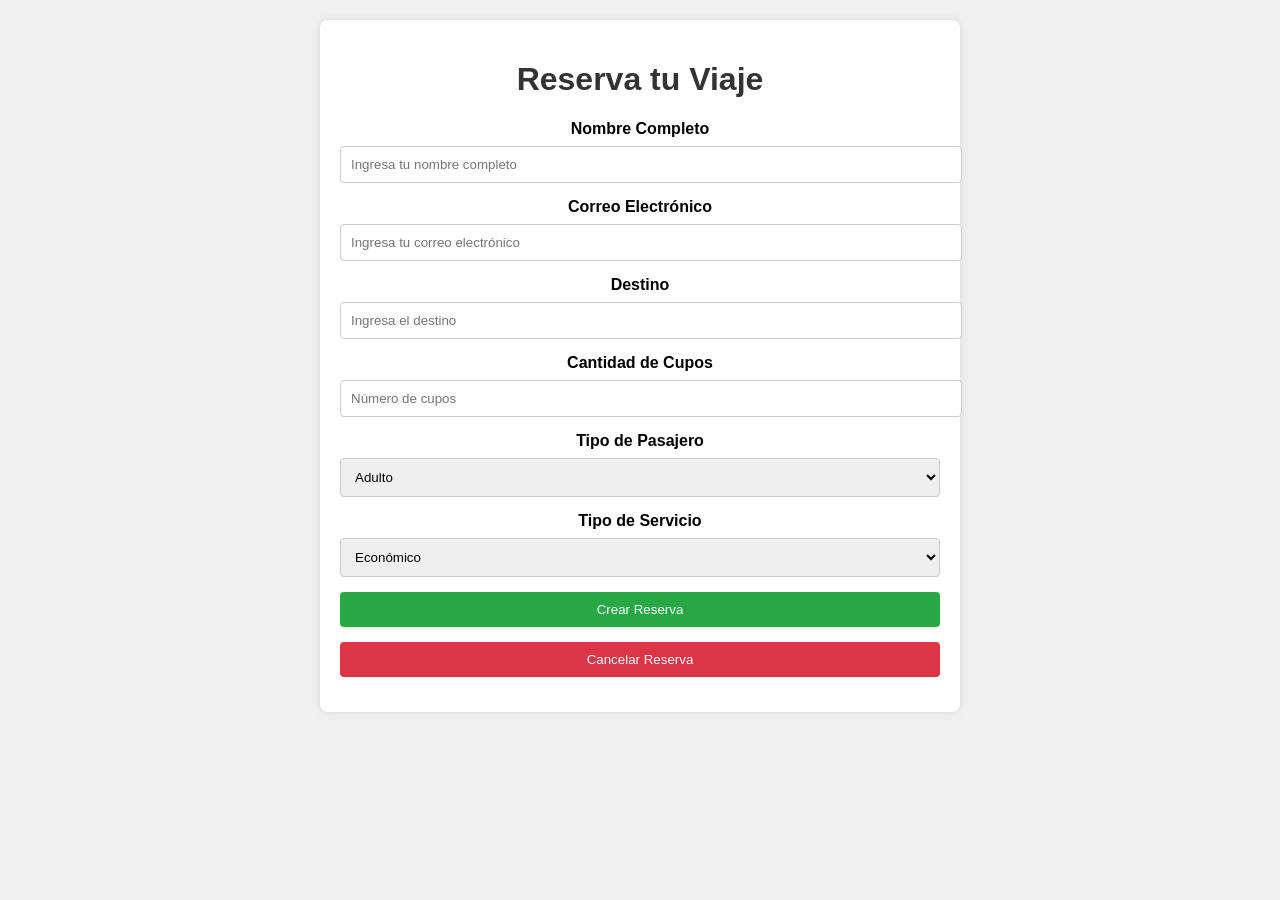
<file: index.html>
<!DOCTYPE html>
<html lang="es">
<head>
    <meta charset="UTF-8">
    <meta name="viewport" content="width=device-width, initial-scale=1.0">
    <title>Gestión de Reservas</title>
    <style>
        body {
            font-family: Arial, sans-serif;
            background-color: #f0f0f0;
            margin: 0 auto;
            padding: 20px;
        }
        .container {
            max-width: 600px;
            background-color: #fff;
            padding: 20px;
            border-radius: 8px;
            box-shadow: 0 0 10px rgba(0, 0, 0, 0.1);
        }
        h1 {
            text-align: center;
            color: #333;
        }
        label {
            display: block;
            margin-bottom: 8px;
            font-weight: bold;
        }
        input, select, button {
            width: 100%;
            padding: 10px;
            margin-bottom: 15px;
            border-radius: 4px;
            border: 1px solid #ccc;
        }
        button {
            background-color: #28a745;
            color: white;
            border: none;
            cursor: pointer;
        }
        button.cancelar {
            background-color: #dc3545;
        }
        button:hover {
            opacity: 0.9;
        }
        .container {
            max-width: 600px;
            background-color: #fff;
            padding: 20px;
            border-radius: 8px;
            box-shadow: 0 0 10px rgba(0, 0, 0, 0.1);
            margin: 0 auto; /* Centra horizontalmente el contenedor */
            text-align: center; /* Centra el texto dentro del contenedor */
        }
    </style>
</head>
<body>
    <div class="container">
        <h1>Reserva tu Viaje</h1>
        <form id="reservaForm" onsubmit="crearReserva(event)">
            <label for="nombre">Nombre Completo</label>
            <input type="text" id="nombre" name="nombre" placeholder="Ingresa tu nombre completo" required>
            
            <label for="email">Correo Electrónico</label>
            <input type="email" id="email" name="email" placeholder="Ingresa tu correo electrónico" required>
            
            <label for="destino">Destino</label>
            <input type="text" id="destino" name="destino" placeholder="Ingresa el destino" required>
            
            <label for="cupos">Cantidad de Cupos</label>
            <input type="number" id="cupos" name="cupos" min="1" max="10" placeholder="Número de cupos" required>

            <label for="tipoPasajero">Tipo de Pasajero</label>
            <select id="tipoPasajero" name="tipoPasajero" required>
                <option value="adulto">Adulto</option>
                <option value="niño">Niño</option>
            </select>
            
            <label for="servicio">Tipo de Servicio</label>
            <select id="servicio" name="servicio" required>
                <option value="economico">Económico</option>
                <option value="intermedio">Intermedio</option>
                <option value="premium">Premium</option>
            </select>

            <button type="submit">Crear Reserva</button>
            <button type="button" class="cancelar" onclick="cancelarReserva()">Cancelar Reserva</button>
        </form>
    </div>

    <script>
        function crearReserva(event) {
            event.preventDefault();
            let nombre = document.getElementById('nombre').value;
            let email = document.getElementById('email').value;
            let destino = document.getElementById('destino').value;
            let cupos = document.getElementById('cupos').value;
            let tipoPasajero = document.getElementById('tipoPasajero').value;
            let servicio = document.getElementById('servicio').value;

            // Aquí puedes enviar la información al servidor o mostrar una alerta
            alert(`Reserva creada:\nNombre: ${nombre}\nEmail: ${email}\nDestino: ${destino}\nCupos: ${cupos}\nTipo de pasajero: ${tipoPasajero}\nServicio: ${servicio}`);
        }

        function cancelarReserva() {
            if (confirm('¿Estás seguro de que deseas cancelar la reserva?')) {
                document.getElementById('reservaForm').reset();
                alert('Reserva cancelada');
            }
        }
    </script>
</body>
</html>
</file>
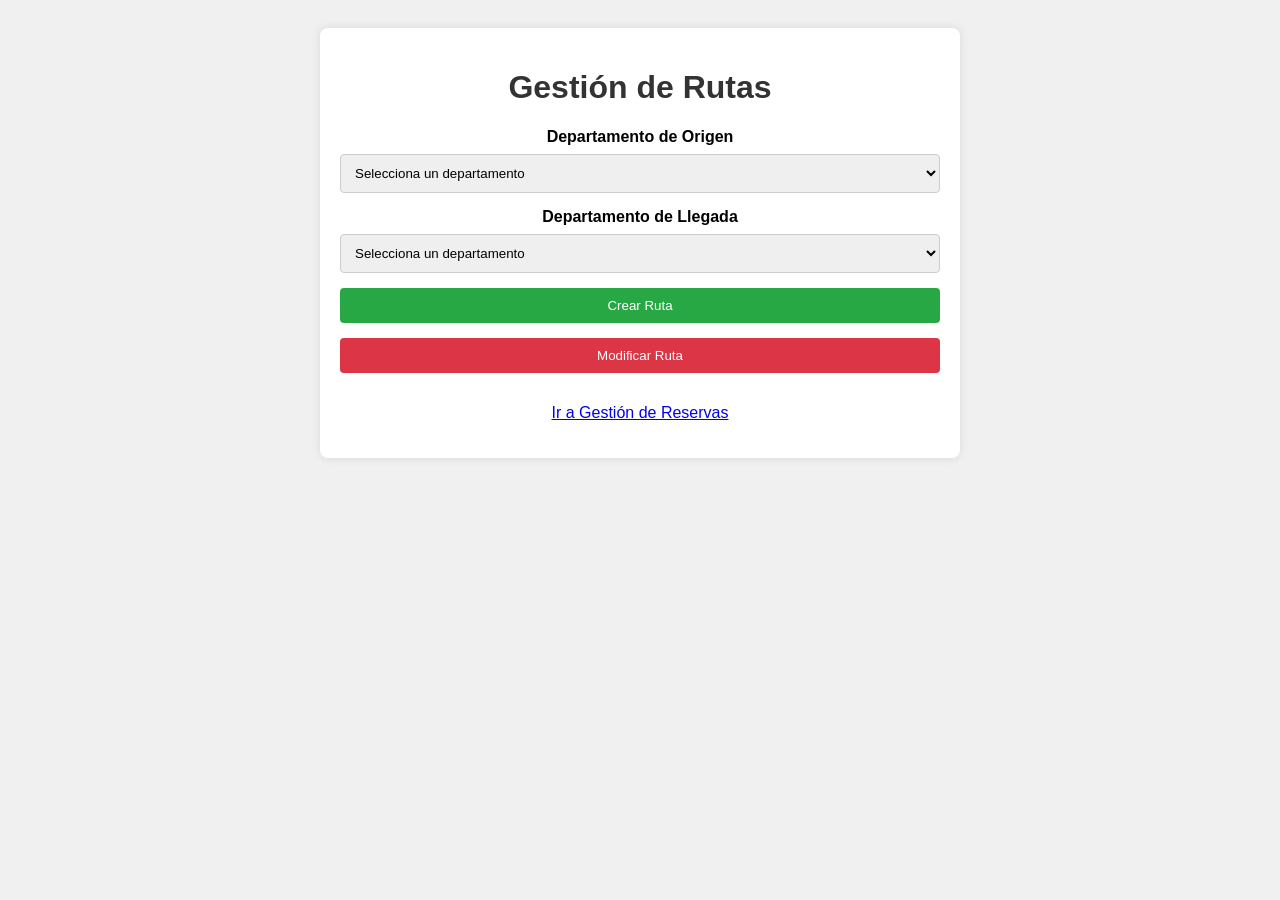
<file: index2.html>
<!DOCTYPE html>
<html lang="es">
<head>
    <meta charset="UTF-8">
    <meta name="viewport" content="width=device-width, initial-scale=1.0">
    <title>Gestión de Rutas</title>
    <style>
        body {
            font-family: Arial, sans-serif;
            background-color: #f0f0f0;
            padding: 20px;
        }
        .container {
            max-width: 600px;
            background-color: #fff;
            padding: 20px;
            border-radius: 8px;
            box-shadow: 0 0 10px rgba(0, 0, 0, 0.1);
            margin: 0 auto;
            text-align: center;
        }
        h1 {
            color: #333;
        }
        label {
            display: block;
            margin-bottom: 8px;
            font-weight: bold;
        }
        input, select, button {
            width: 100%;
            padding: 10px;
            margin-bottom: 15px;
            border-radius: 4px;
            border: 1px solid #ccc;
        }
        button {
            background-color: #28a745;
            color: white;
            border: none;
            cursor: pointer;
        }
        button.cancelar {
            background-color: #dc3545;
        }
        button:hover {
            opacity: 0.9;
        }
    </style>
</head>
<body>
    <div class="container">
        <h1>Gestión de Rutas</h1>
        <form id="rutaForm" onsubmit="crearRuta(event)">
            <label for="origen">Departamento de Origen</label>
            <select id="origen" name="origen" required>
                <option value="">Selecciona un departamento</option>
                <option value="lima">Lima</option>
                <option value="arequipa">Arequipa</option>
                <option value="cusco">Cusco</option>
                <option value="trujillo">Trujillo</option>
                <option value="piura">Piura</option>
                <option value="junin">Junín</option>
                <option value="lambayeque">Lambayeque</option>
                <option value="puno">Puno</option>
                <option value="huancavelica">Huancavelica</option>
                <option value="ayacucho">Ayacucho</option>
                <option value="huanuco">Huánuco</option>
                <option value="ica">Ica</option>
                <option value="sanmartin">San Martín</option>
                <option value="madre_de_dios">Madre de Dios</option>
                <option value="moquegua">Moquegua</option>
                <option value="tacna">Tacna</option>
                <option value="callao">Callao</option>
                <!-- Agrega más departamentos según sea necesario -->
            </select>

            <label for="llegada">Departamento de Llegada</label>
            <select id="llegada" name="llegada" required>
                <option value="">Selecciona un departamento</option>
                <option value="lima">Lima</option>
                <option value="arequipa">Arequipa</option>
                <option value="cusco">Cusco</option>
                <option value="trujillo">Trujillo</option>
                <option value="piura">Piura</option>
                <option value="junin">Junín</option>
                <option value="lambayeque">Lambayeque</option>
                <option value="puno">Puno</option>
                <option value="huancavelica">Huancavelica</option>
                <option value="ayacucho">Ayacucho</option>
                <option value="huanuco">Huánuco</option>
                <option value="ica">Ica</option>
                <option value="sanmartin">San Martín</option>
                <option value="madre_de_dios">Madre de Dios</option>
                <option value="moquegua">Moquegua</option>
                <option value="tacna">Tacna</option>
                <option value="callao">Callao</option>
                <!-- Agrega más departamentos según sea necesario -->
            </select>

            <button type="submit">Crear Ruta</button>
            <button type="button" class="cancelar" onclick="modificarRuta()">Modificar Ruta</button>
        </form>
        <p><a href="reservas.html">Ir a Gestión de Reservas</a></p>
    </div>

    <script>
        function crearRuta(event) {
            event.preventDefault();
            let origen = document.getElementById('origen').value;
            let llegada = document.getElementById('llegada').value;

            alert(`Ruta creada:\nOrigen: ${origen}\nLlegada: ${llegada}`);
        }

        function modificarRuta() {
            if (confirm('¿Estás seguro de que deseas modificar la ruta?')) {
                document.getElementById('rutaForm').reset();
                alert('Ruta modificada');
            }
        }
    </script>
</body>
</html>
</file>
